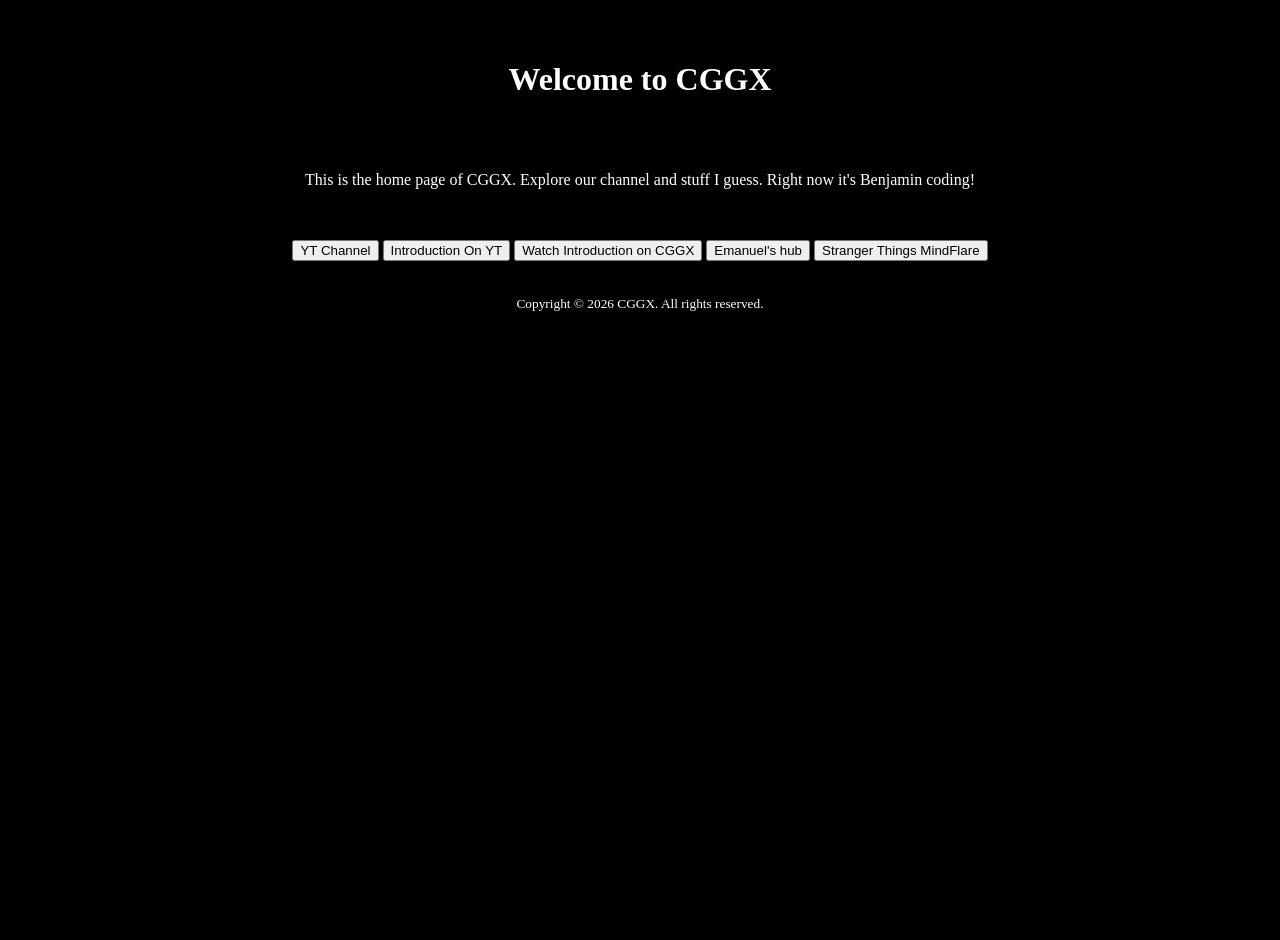
<file: index.html>
<!DOCTYPE html>
<html lang="en">
<head>

    <meta charset="UTF-8">
    <meta name="viewport" content="width=device-width, initial-scale=1.0">

    <title>CGGX : Home</title>
     <link rel="icon" href="./CGGX.png" sizes="any">
    <link rel="stylesheet" href="style.css">
</head>

<body>

    <h1>Welcome to CGGX</h1>

    <p>
        This is the home page of CGGX.
        Explore our channel and stuff I guess.
        Right now it's Benjamin coding!
    </p>

    <div class="button-container">

        <button onclick="window.open('https://www.youtube.com/@CGGX-t2s', '_blank')">
            YT Channel
        </button>

        <button onclick="window.open('https://www.youtube.com/watch?v=cCHb5qEE_PY', '_blank')">
            Introduction On YT
        </button>

        <button onclick="window.open('./introduction.html', '_blank')">
            Watch Introduction on CGGX
        </button>

         <button onclick="window.open('./eh.html', '_blank')">
            Emanuel's hub
        </button>

        <button onclick="window.open('./StrangerThings.html', '_blank')">
            Stranger Things MindFlare
        </button>
         

    </div>
<small>Copyright © 2026 CGGX. All rights reserved.</small>
</body>
</html>
</file>
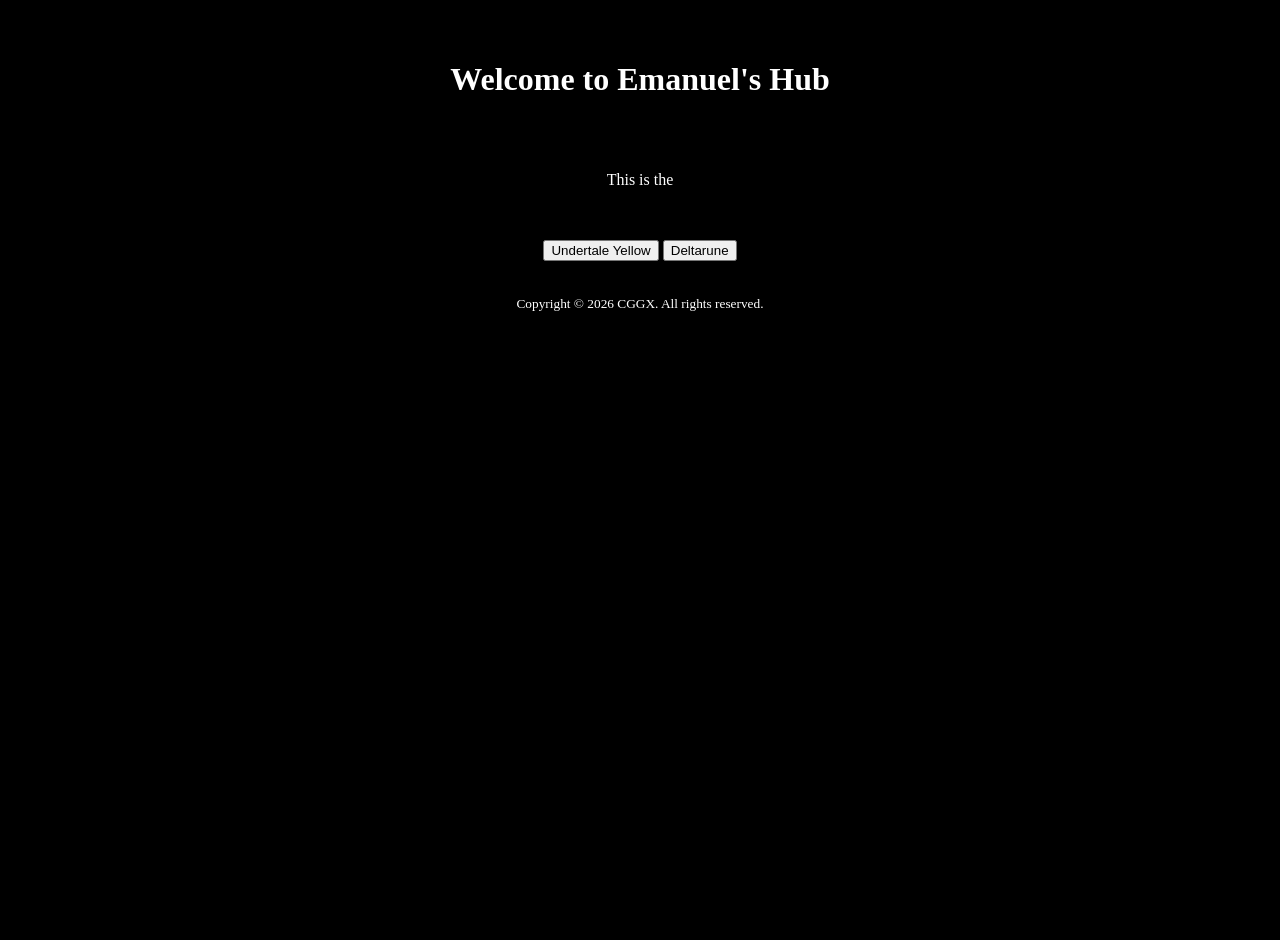
<file: eh.html>
<!DOCTYPE html>
<html lang="en">
<head>

    <meta charset="UTF-8">
    <meta name="viewport" content="width=device-width, initial-scale=1.0">

    <title>CGGX : Emanuel's Hub</title>
     <link rel="icon" href="./CGGX.png" sizes="any">
    <link rel="stylesheet" href="style.css">
</head>

<body>

    <h1>Welcome to Emanuel's Hub</h1>

    <p>
        This is the
    </p>

    <div class="button-container">

        <button onclick="window.open('./uy.html', '_blank')">
            Undertale Yellow
        </button>

        <button onclick="window.open('./dr.html', '_blank')">
            Deltarune
        </button>
    </div>
<small>Copyright © 2026 CGGX. All rights reserved.</small>
</body>
</html>
</file>
<file: style.css>
body {
    background-color: black;
    color: white;
    margin: 0;
    height: 100vh;

    display: flex;
    flex-direction: column;
    align-items: center;

    justify-content: flex-start;
    padding-top: 40px;
    text-align: center;
    gap: 35px;
}
</file>
